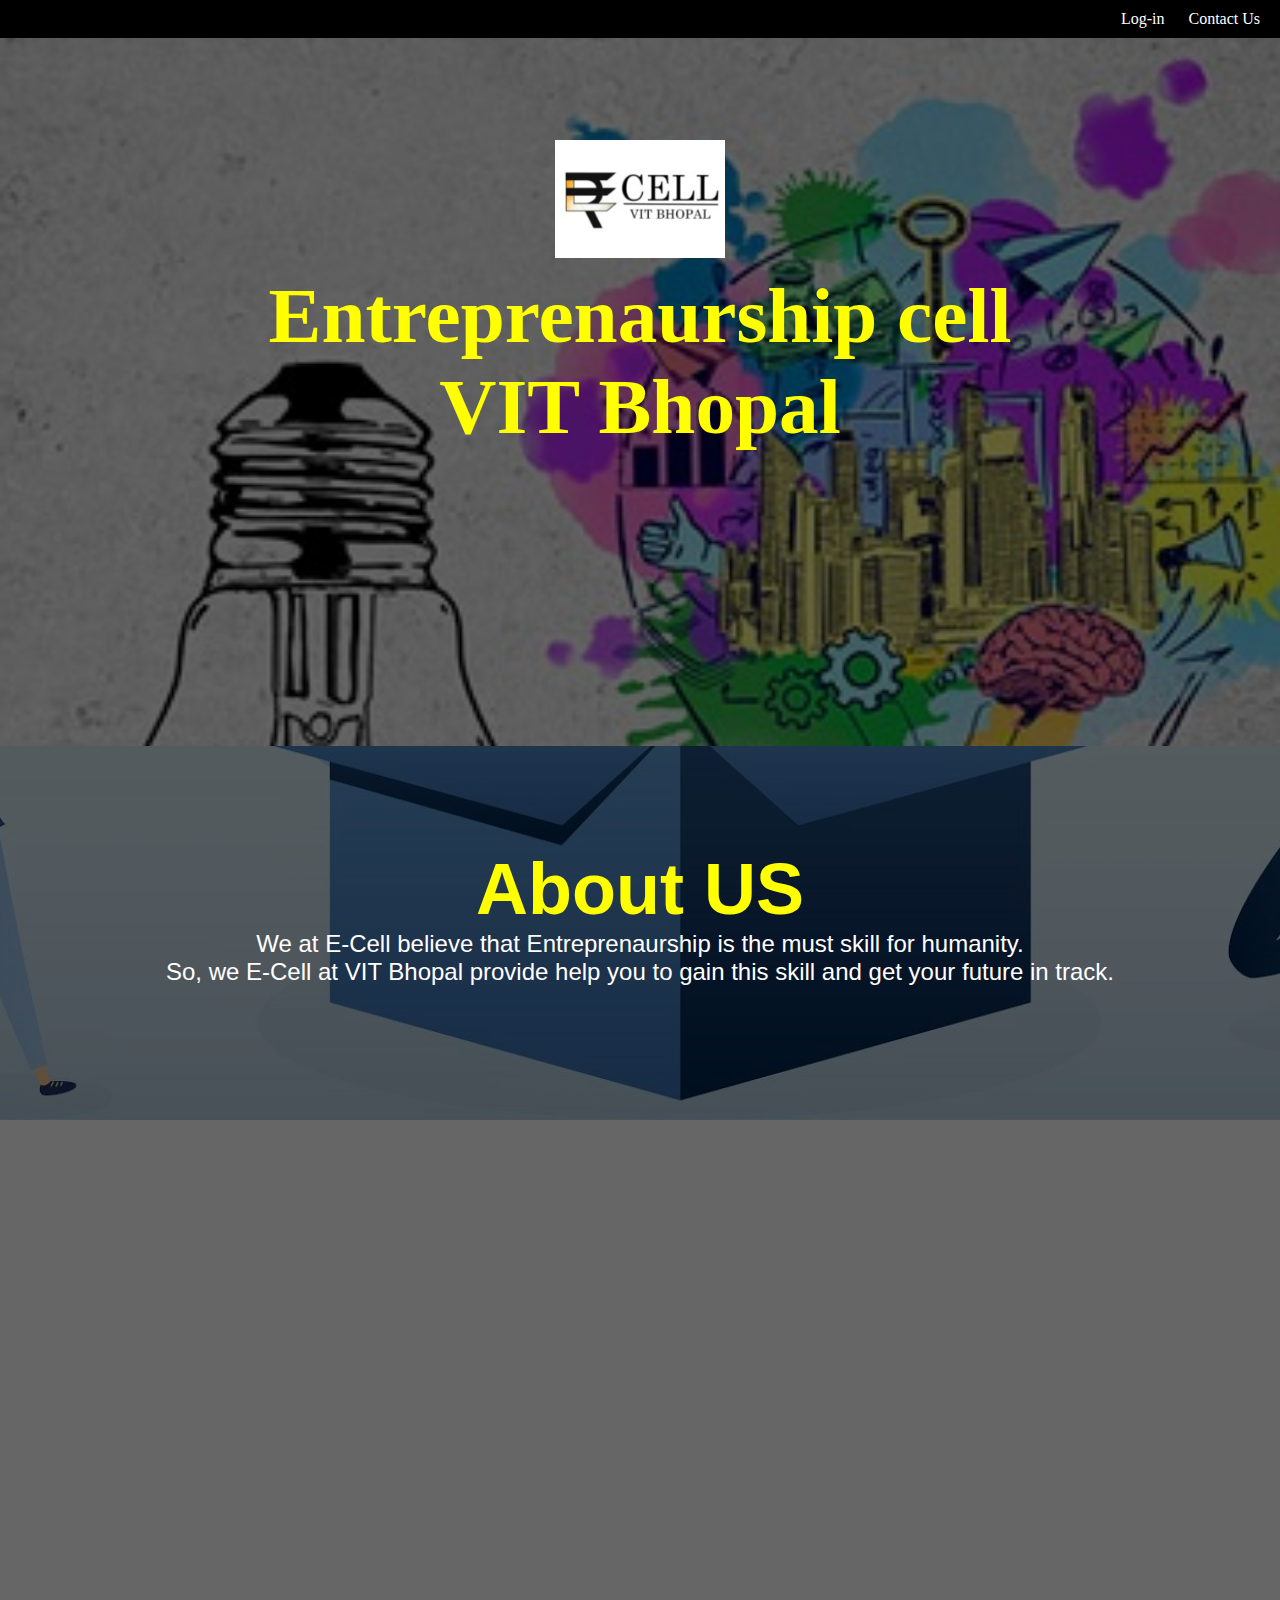
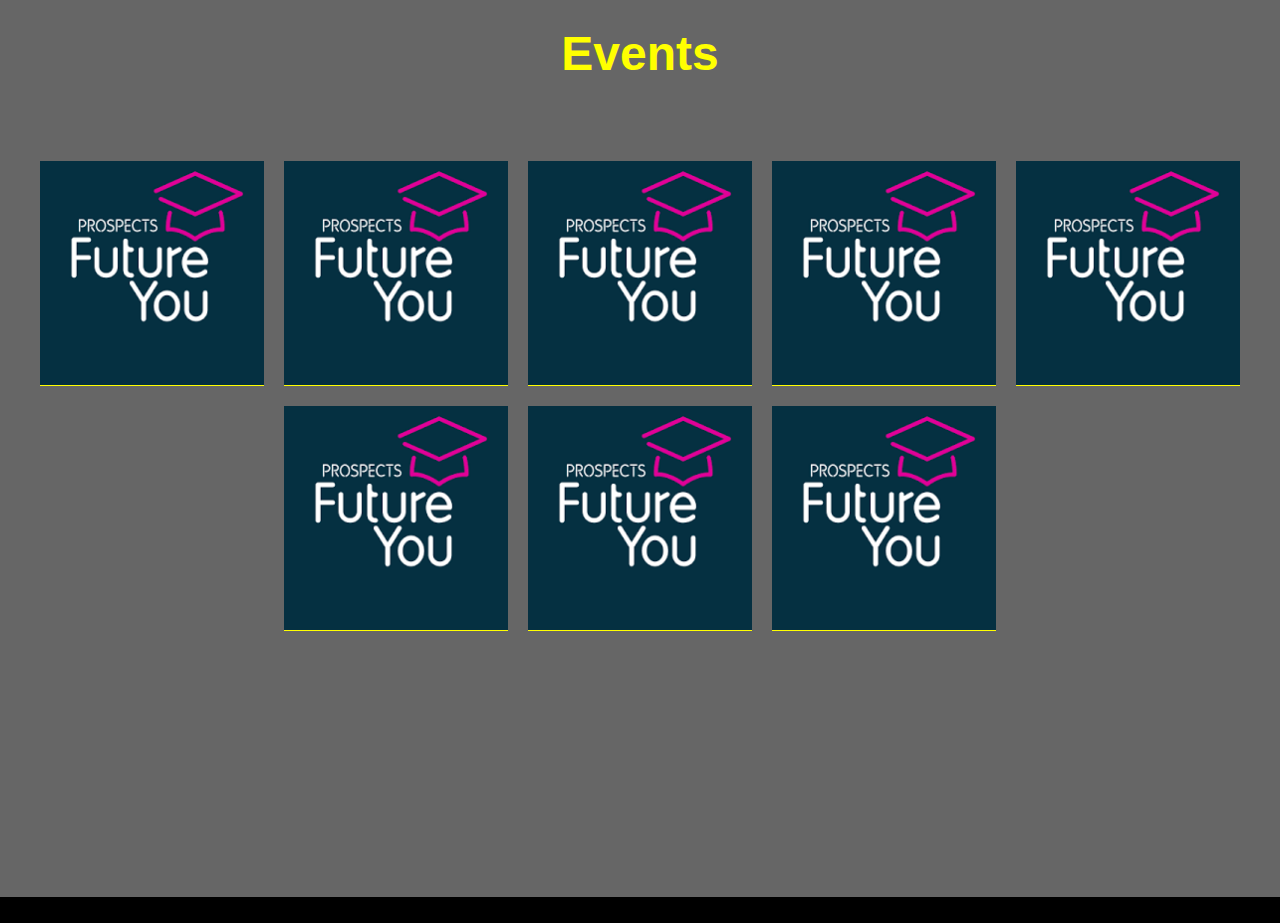
<file: index.html>
<!DOCTYPE html>
<html lang="en">
  <head>
    <meta charset="UTF-8" />
    <meta http-equiv="X-UA-Compatible" content="IE=edge" />
    <meta name="viewport" content="width=device-width, initial-scale=1.0" />
    <title>E-Cell VIT Bhopal</title>
    <link rel="stylesheet" href="style.css" />
  </head>
  <body>
    <nav>
      <a href="Login.html">Log-in</a>
      <a href="Contact_us.html">Contact Us</a>
    </nav>
    <div class="backgroundimg">
      <header>
        <img src="Images/Logo.png" alt="This is an image" />
        <h2>Entreprenaurship cell</h2>
        <h2>VIT Bhopal</h2>
      </header>
    </div>
    <main>
      <div class="backgroundimg2">
        <section class="about">
          <h1>About US</h1>
          <p>
            We at E-Cell believe that Entreprenaurship is the must skill for
            humanity. <br />
            So, we E-Cell at VIT Bhopal provide help you to gain this skill and
            get your future in track.
          </p>
        </section>
      </div>
      <section class="Events">
        <div class="background3">
          <h1>Events</h1>
          <div class="container">
            <div class="box">
              <div class="imgbox">
                <img src="events.png" alt="This is an Image" />
              </div>
              <div class="details">
                <div class="content"></div>
                <h4 style="color: #ff0">x</h4>
                <p style="color: white">
                  Lorem ipsum dolor sit amet consectetur adipisicing elit. Quos
                  dicta deleniti odit impedit et minima nam modi enim inventore
                  alias!
                </p>
              </div>
            </div>
            <div class="box">
              <div class="imgbox">
                <img src="events.png" alt="This is an Image" />
              </div>
              <div class="details">
                <div class="content"></div>
                <h4 style="color: #ff0">x</h4>
                <p style="color: white">
                  Lorem, ipsum dolor sit amet consectetur adipisicing elit.
                  Itaque at, ex quod soluta accusamus possimus et ut? Tempora,
                  perspiciatis dolor.
                </p>
              </div>
            </div>
            <div class="box">
              <div class="imgbox">
                <img src="events.png" alt="This is an Image" />
              </div>
              <div class="details">
                <div class="content"></div>
                <h4 style="color: #ff0">x</h4>
                <p style="color: white">
                  Lorem ipsum dolor sit amet consectetur adipisicing elit.
                  Numquam quia nulla, quod aperiam ducimus facere excepturi
                  dignissimos impedit consectetur saepe.
                </p>
              </div>
            </div>
            <div class="box">
              <div class="imgbox">
                <img src="events.png" alt="This is an Image" />
              </div>
              <div class="details">
                <div class="content"></div>
                <h4 style="color: #ff0">x</h4>
                <p style="color: white">
                  Lorem ipsum dolor sit amet consectetur adipisicing elit. Eos
                  facere nihil voluptas. Laudantium incidunt expedita nesciunt
                  eos eligendi nemo corporis!
                </p>
              </div>
            </div>
            <div class="box">
              <div class="imgbox">
                <img src="events.png" alt="This is an Image" />
              </div>
              <div class="details">
                <div class="content"></div>
                <h4 style="color: #ff0">x</h4>
                <p style="color: white">
                  Lorem ipsum dolor sit amet, consectetur adipisicing elit.
                  Voluptatum iste praesentium, quod repellendus itaque ex dolore
                  quas iure deleniti quisquam!
                </p>
              </div>
            </div>
            <div class="box">
              <div class="imgbox">
                <img src="events.png" alt="This is an Image" />
              </div>
              <div class="details">
                <div class="content"></div>
                <h4 style="color: #ff0">x</h4>
                <p style="color: white">
                  Lorem ipsum dolor sit amet consectetur adipisicing elit. Harum
                  excepturi, sint ab eaque quisquam fugit officiis autem magni
                  officia molestias.
                </p>
              </div>
            </div>
            <div class="box">
              <div class="imgbox">
                <img src="events.png" alt="This is an Image" />
              </div>
              <div class="details">
                <div class="content"></div>
                <h4 style="color: #ff0">x</h4>
                <p style="color: white">
                  Lorem ipsum, dolor sit amet consectetur adipisicing elit.
                  Quidem est nulla totam numquam ducimus quae corrupti eos,
                  quaerat quis sit.
                </p>
              </div>
            </div>
            <div class="box">
              <div class="imgbox">
                <img src="events.png" alt="This is an Image" />
              </div>
              <div class="details">
                <div class="content"></div>
                <h4 style="color: #ff0">x</h4>
                <p style="color: white">
                  Lorem ipsum dolor sit amet consectetur adipisicing elit.
                  Reprehenderit soluta iste et sint enim ea ipsa ullam obcaecati
                  repudiandae deserunt!
                </p>
              </div>
            </div>
          </div>
        </div>
      </section>
    </main>
    <footer>

    </footer>
  </body>
</html>
</file>
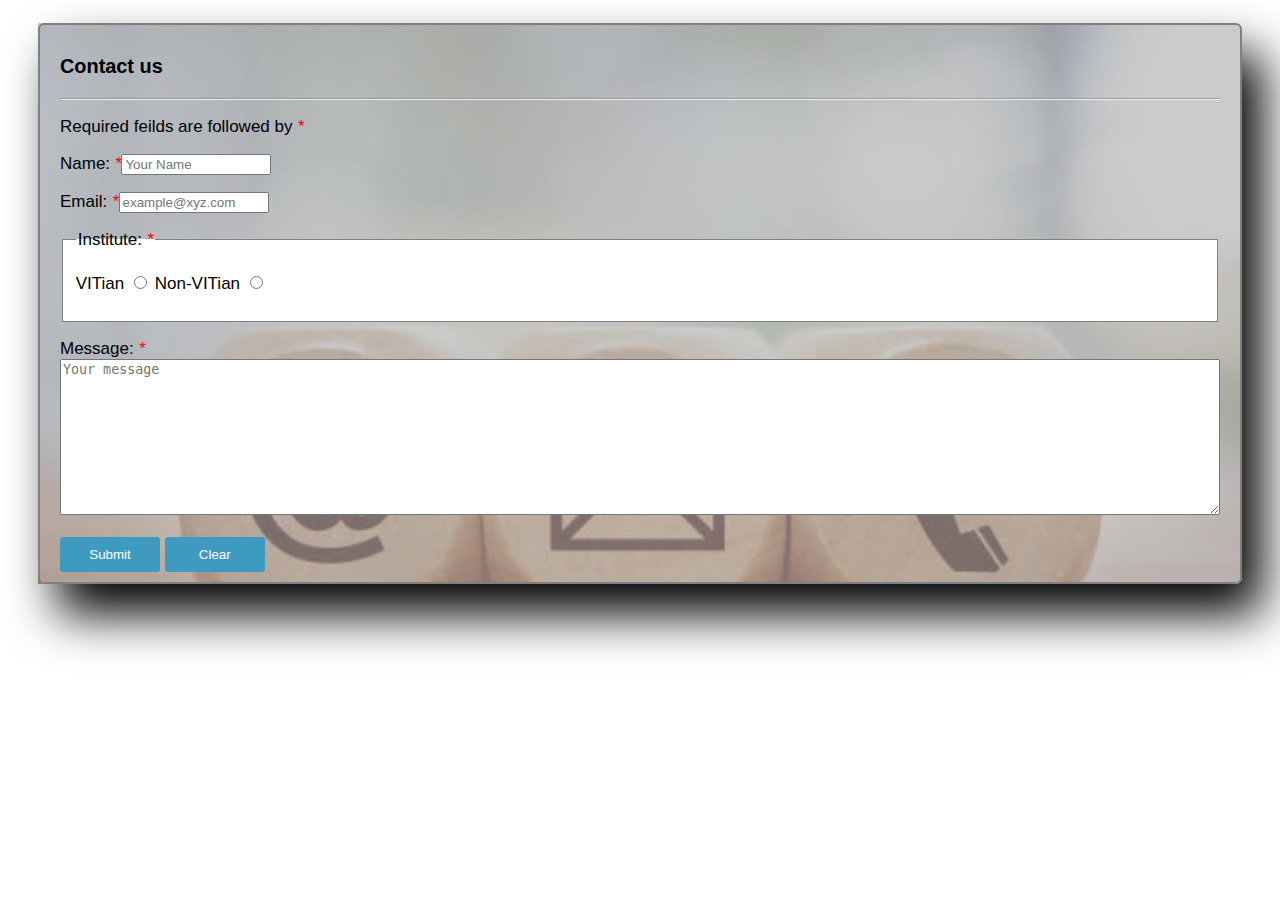
<file: Contact_us.html>
<!DOCTYPE html>
<html lang="en">
  <head>
    <meta charset="UTF-8" />
    <meta http-equiv="X-UA-Compatible" content="IE=edge" />
    <meta name="viewport" content="width=device-width, initial-scale=1.0" />
    <link rel="stylesheet" href="Contact.css">
    <title>Contact us</title>
  </head>
  <Header>
  <body>
    <div class="backgroundimg">
      <div class="Box">
        <form action="">
        <h3>Contact us</h3>
        <hr>
        <p>Required feilds are followed by <em>*</em></p>
        <p>Name: <em>*</em><input type="text" name="name" required placeholder="Your Name"/></p>
        <p>Email: <em>*</em><input type="email" name="email" id="email" required placeholder="example@xyz.com"/></p>
        <fieldset>
        <legend>Institute: <em>*</em></legend>
        <p>
          VITian
          <input type="radio" name="Institute" id="VITian" required />
          Non-VITian
          <input type="radio" name="Institute" id="Non-VITian" required />
        </p>
        </fieldset>
        <p>
        Message: <em>*</em><textarea
          name="Message"
          id="message"
          cols="100"
          rows="10"
          required
          placeholder="Your message"
        ></textarea>
      </p>
      <input type="submit" value="Submit" />
      <input type="reset" value="Clear" />
      </form>
      </div>
    </div>
  </body>
</html>
</file>
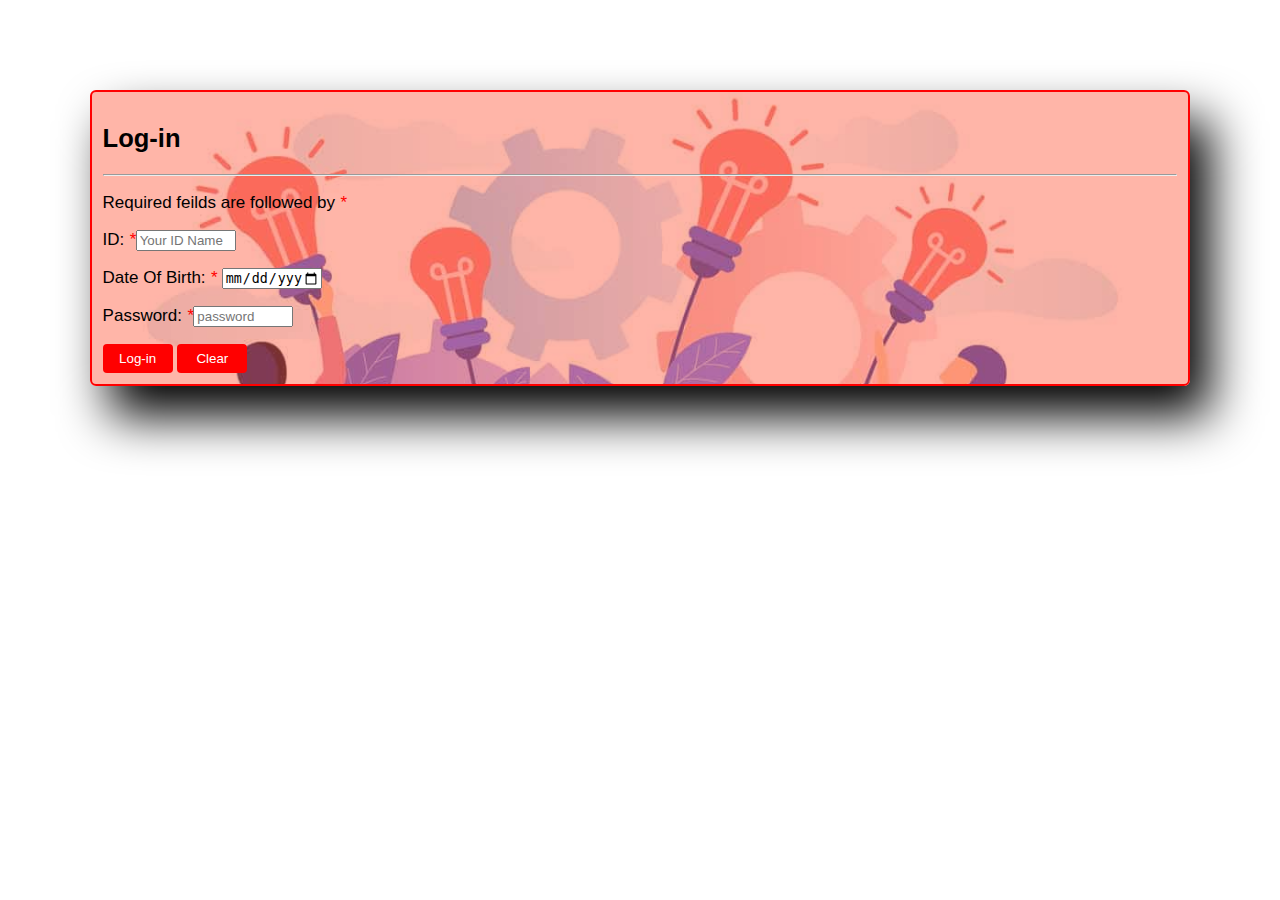
<file: Login.html>
<!DOCTYPE html>
<html lang="en">
  <head>
    <meta charset="UTF-8" />
    <meta http-equiv="X-UA-Compatible" content="IE=edge" />
    <meta name="viewport" content="width=device-width, initial-scale=1.0" />
    <link rel="stylesheet" href="login.css" />
    <title>Log-in</title>
  </head>
  <body>
    <div class="backgroundimg">
      <div class="content">
        <header>
          <h2>Log-in</h2>
          <hr />
        </header>
        <main>
          <form action="">
            <section>
              <p>Required feilds are followed by <em>*</em></p>
              <p>
                ID: <em>*</em
                ><input
                  type="text"
                  name="ID"
                  id="ID"
                  required
                  placeholder="Your ID Name"
                />
              </p>
              <p>
                Date Of Birth: <em>*</em>
                <input type="date" name="DOB" id="DOB" required />
              </p>
              <p>
                Password: <em>*</em
                ><input
                  type="password"
                  name="password"
                  id="password"
                  required
                  placeholder="password"
                />
              </p>
            </section>
            <section>
              <input type="submit" value="Log-in" />
              <input type="reset" value="Clear" />
            </section>
          </form>
        </main>
      </div>
    </div>
  </body>
</html>
</file>
<file: style.css>
* {
  box-sizing: border-box;
  margin: 0px;
}
.backgroundimg {
  background-image: url(Images/Cell.jpg);
  background-size: 200vmax;
  background-repeat: no-repeat;
  background-position-x: center;
  background-attachment: fixed;
}
header {
  padding: 8%;
  padding-bottom: 23%;
  background-color: rgba(0, 0, 0, 0.6);
  color: yellow;
  font: inherit;
  font-size: 330%;
  text-align: center;
  border: blueviolet;
}
a {
  text-decoration: none;
  color: white;
  padding: 10px;
}
header img{
    width: 170px;
}
nav {
  background-color: black;
  text-align: right;
  padding: 10px;
}
.backgroundimg2 {
  background-image: url(Images/About.jpg);
  background-size: 200vmax;
  background-repeat: no-repeat;
  background-position-x: center;
  background-position-y: center;
  background-attachment: fixed;
}
.about {
  padding: 8%;
  padding-bottom: 50%;
  background-color: rgba(0, 0, 0, 0.6);
  text-align: center;
  font-size: 150%;
  font-family: Verdana, Geneva, Tahoma, sans-serif;
  color: white;
}
.Events {
  text-align: center;
  background-image: url(Images/T.jpg);
  background-size: 200vmax;
  font-family: Verdana, Geneva, Tahoma, sans-serif;
  background-attachment: fixed;
}
.background3 {
  background-color: rgba(0, 0, 0, 0.6);
  padding-bottom: 20%;
}
h4 {
  font-size: 300%;
}
h1 {
  font-size: 300%;
}
nav a:hover {
  color: blue;
}
@media all and (max-width: 717px){
    header{
        font-size: 230%;
        padding: 15%;
        padding-bottom: 37%;
    }
    .about{
        font-size: 135%;
        padding: 15%;
        padding-bottom: 60%;
    }
}
@media all and (max-width: 571px){
    header{
        font-size: 200%;
        padding: 20%;
        padding-bottom: 45%;
    }
    header img{
        width: 180px;
    }
    .about{
        font-size: 120%;
        padding: 17%;
        padding-bottom: 63%;
    }
}
@media all and (max-width: 517px){
    header{
        font-size: 150%;
        padding-bottom: 55%;
    }
    header img{
        width: 150px;
    }
    .about{
        font-size: 100%;
        padding-bottom: 70%;
    }
}
@media all and (max-width: 421px){
    header{
        font-size: 100%;
        padding-bottom: 65%;
    }
    header img{
        width: 130px;
    }
    .about{
        font-size: 80%;
        font-size: 100%;
        padding-bottom: 80%;
    }
}
.container {
  width: 100%;
  height: 50%;
  margin: 70px auto 0;
  display: flex;
  flex-direction: row;
  flex-wrap: wrap;
  align-content: center;
  justify-content: center;
}
.container .box {
  position: relative;
  width: 224px;
  height: 225px;
  background: #ff0;
  margin: 10px;
  box-sizing: border-box;
  display: inline-block;
}
.container .box .imgbox {
  position: relative;
  overflow: hidden;
}
.container .box .imgbox img {
  max-width: 100%;
  transition: transform 2s;
}
.container .box:hover .imgbox img {
  transform: scale(1.2);
}
.container .box .details {
  position: absolute;
  top: 10px;
  left: 10px;
  bottom: 10px;
  right: 10px;
  background: rgba(0, 0, 0, 0.8);
  transform: scaleY(0);
  transition: transform 0.5s;
}
.container .box:hover .details {
  transform: scaleY(1);
}
.container .box .details .content {
  position: absolute;
  top: 50%;
  transform: translateY(-50%);
  text-align: center;
  padding: 15px;
  color: #fff;
}
.container .box .details .content h4 {
  margin: 0;
  padding: 0;
  font-size: 20px;
  color: #ff0;
}
.container .box .details .content p {
  margin: 10px 0 0;
  padding: 0;
}
h1 {
  text-align: center;
  color: yellow;
}
footer{
    padding: 1%;
    background-color: black;
}
</file>
<file: Contact.css>
* {
  box-sizing: border-box;
}
body {
  font-family: Verdana, Geneva, Tahoma, sans-serif;
  margin: 15px 30px;
  font-size: 17px;
  padding: 8px;
}
.backgroundimg{
    background-image: url(Images/contact_us.jpg);
    background-size: 100%;
}
.Box {
    background-color: rgba(169, 169, 169, 0.6);
    padding: 10px 20px;
    border: 2px solid grey;
    border-radius: 6px;
    box-shadow: 20px 30px 50px;
}
input[type="text"],
input[type="email"] {
  width: 150px;
}
input[type="submit"],
input[type="reset"] {
  width: 100px;
}
textarea {
  width: 100%;
}
fieldset {
  background-color: white;
  border: 1px solid gray;
}
input[type="submit"],
input[type="reset"] {
  background-color: rgb(62, 154, 190);
  color: white;
  border: none;
  border-radius: 3px;
  padding: 10px;
  cursor: pointer;
}
input[type="submit"]:hover,
input[type="reset"]:hover {
  background-color: springgreen;
}
em{
    color: red;
}
</file>
<file: login.css>
* {
  box-sizing: border-box;
}
body {
  margin: 5%;
  padding: 2%;
  font-family: Verdana, Geneva, Tahoma, sans-serif;
  font-size: 17px;
}
.backgroundimg{
    background-image: url(Images/T.jpg);
    background-size: 100%;
}
.content {
    background-color: rgba(255, 99, 71, 0.473);
    padding: 1%;
    border: 2px solid red;
    border-radius: 6px;
    box-shadow: 20px 30px 50px;
}
input[type="text"],
input[type="date"],
input[type="password"] {
  width: 100px;
}
input[type="submit"],
input[type="reset"] {
  width: 70px;
  padding: 7px;
  background-color: red;
  border: none;
  border-radius: 4px;
  color: white;
}
input[type="submit"]:hover,
input[type="reset"]:hover {
  background-color: orange;
}
em{
    color: red;
}
</file>
